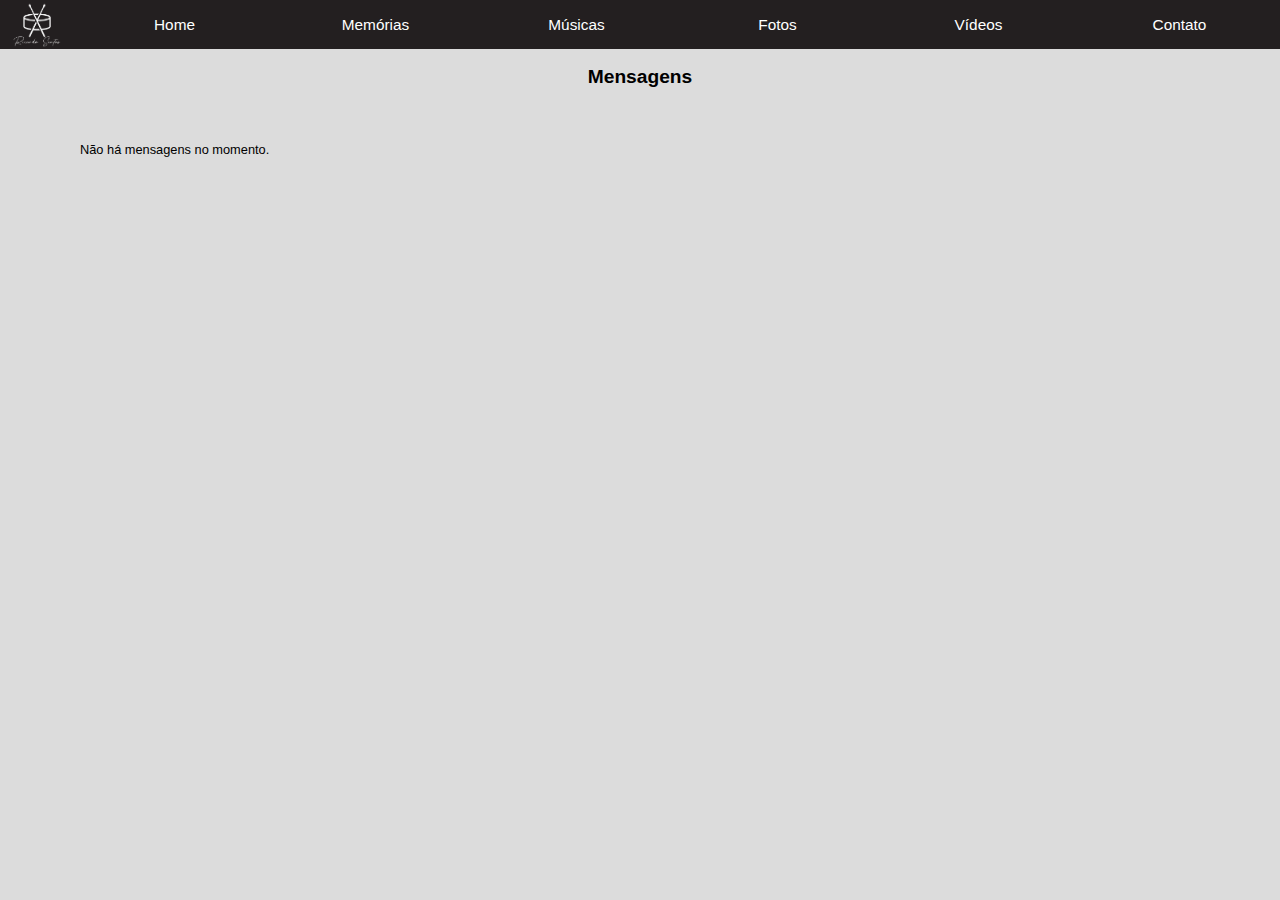
<file: pages/messages.html>
<!DOCTYPE html>
<html lang="pt-br">
<head>
    <meta charset="UTF-8">
    <meta http-equiv="X-UA-Compatible" content="IE=edge">
    <meta name="viewport" content="width=device-width, initial-scale=1.0">
    <link rel="stylesheet" href="../css/others.css">
    <link rel="icon" href="../assets/icons/icone_branco.png">
    <title>Ricardo Santos - Mensagens</title>
</head>
<body>
    <!-- Header -->
    <header id="head">
        <div class="shortcuts">
            <a style="width: 5%; height: 25px;"><img id="logo" src="../assets/icons/icone_branco.png" alt="Logo"></a>
            <a href="../index.html#head" class="btn">Home</a>
            <a href="../index.html#anchorAbout" class="btn">Memórias</a>
            <a href="../index.html#anchorMusic" class="btn">Músicas</a>
            <a href="../index.html#anchorPhotos" class="btn">Fotos</a>
            <a href="../index.html#anchorVideos" class="btn">Vídeos</a>
            <a href="../index.html#section_e" class="btn">Contato</a>
        </div>
    </header>

    <!-- Título da página -->
    <h2>Mensagens</h2>

    <!-- Grid de Mensagens -->
    <div class="gridG" id="messageGrid">
        <!-- As mensagens serão carregadas aqui dinamicamente -->
    </div>

    <script>
        function loadMessages() {
            const messageGrid = document.getElementById('messageGrid');
            const messages = JSON.parse(localStorage.getItem('messages')) || [];

            messageGrid.innerHTML = '';

            if (messages.length === 0) {
                messageGrid.innerHTML = '<p>Não há mensagens no momento.</p>';
            } else {
                messages.forEach(({ nome, mensagem, data }) => {
                    const messageDiv = document.createElement('div');
                    messageDiv.classList.add('grid');
                    messageDiv.innerHTML = `
                        <p><b>Nome:</b> ${nome}</p>
                        <p><b>Mensagem:</b> ${mensagem}</p>
                        <p style="float:right;"><sub>${data}</sub></p>
                    `;
                    messageGrid.appendChild(messageDiv);
                });
            }
        }

        document.addEventListener('DOMContentLoaded', loadMessages);
    </script>
</body>
</html>
</file>
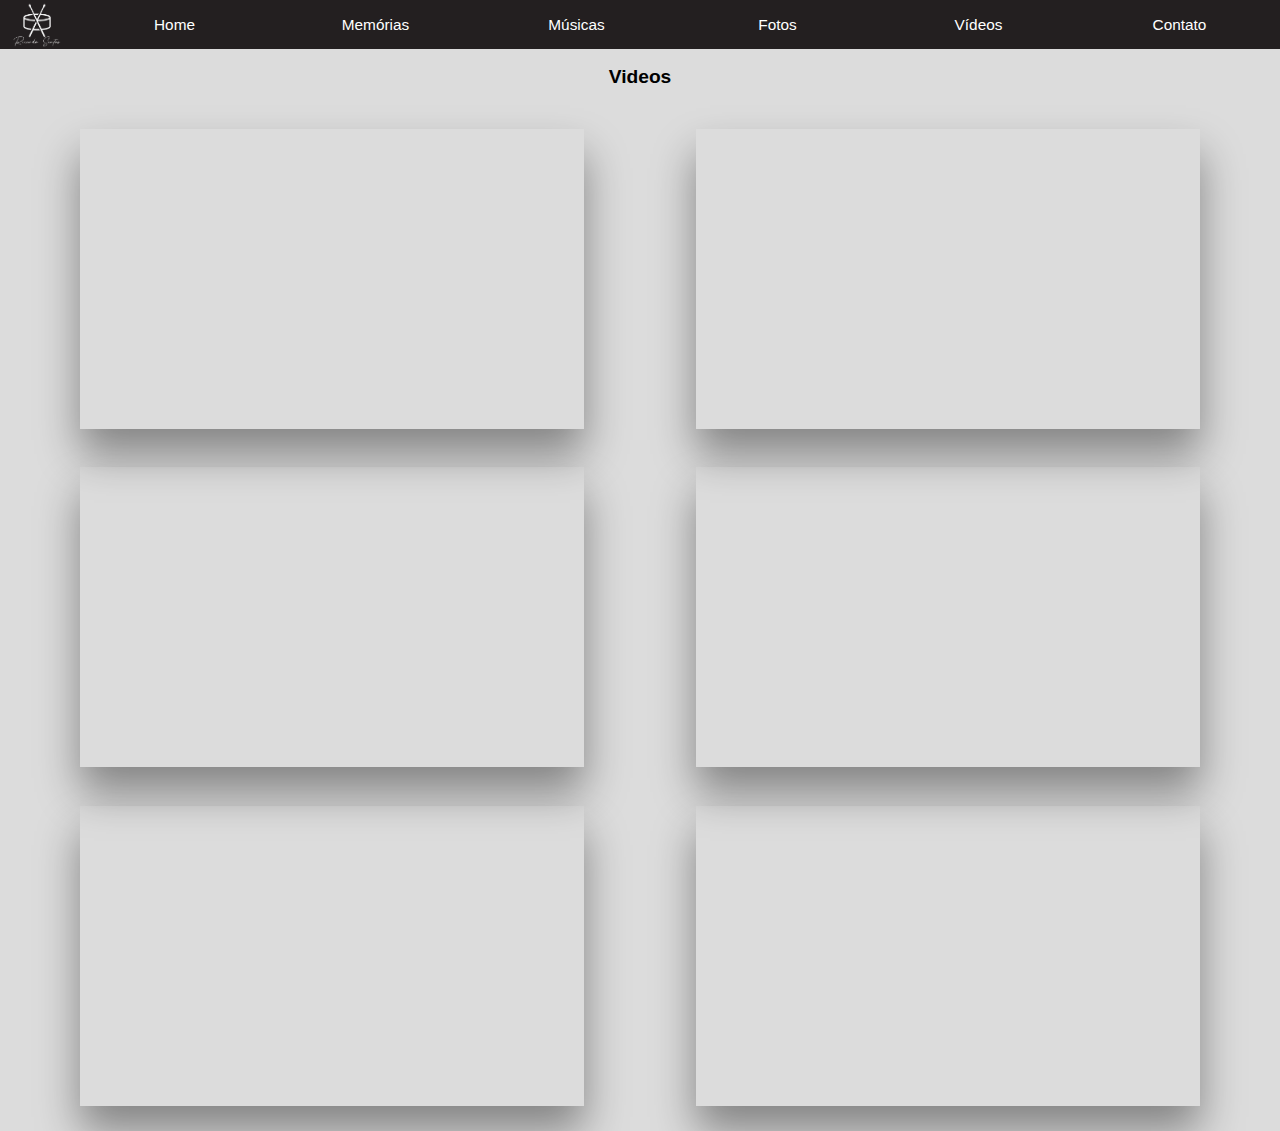
<file: pages/videos.html>
<!DOCTYPE html>
<html lang="pt-br">
<head>
    <meta charset="UTF-8">
    <meta http-equiv="X-UA-Compatible" content="IE=edge">
    <meta name="viewport" content="width=device-width, initial-scale=1.0">
    <link rel="stylesheet" href="../css/others.css">
    <link rel="icon" href="../assets/icons/icone_branco.png">
    <title>Ricardo Santos - Videos</title>
</head>
<body>
    <header id="head">
        <div class="shortcuts">
            <a style="width: 5%; height: 25px;"><img id="logo" src="../assets/icons/icone_branco.png"></a>
            <a href="../index.html#head" class="btn">Home</a>
            <a href="../index.html#anchorAbout" class="btn">Memórias</a>
            <a href="../index.html#anchorMusic" class="btn">Músicas</a>
            <a href="../index.html#anchorPhotos" class="btn">Fotos</a>
            <a href="../index.html#anchorVideos" class="btn">Vídeos</a>
            <a href="../index.html#section_e" class="btn">Contato</a>
        </div>
    </header>
    <h2>Videos</h2>
    <div class="gridG">
        <div class="gridVideo">
            <iframe id="video" width="100%" height="300px" src="https://www.youtube.com/embed/Or8YTtR-pBQ" title="Música" frameborder="" allowfullscreen></iframe>
        </div>
        <div class="gridVideo">
            <iframe id="video" width="100%" height="300px" src="https://www.youtube.com/embed/AxWy34ZRdZY" title="Música" frameborder="" allowfullscreen></iframe>
        </div>
        <div class="gridVideo">
            <iframe id="video" width="100%" height="300px" src="https://www.youtube.com/embed/koy1zlQqZz0" title="Música" frameborder="" allowfullscreen></iframe>
        </div>
        <div class="gridVideo">
            <iframe id="video" width="100%" height="300px" src="https://www.youtube.com/embed/BpC2Xh-afxA" title="Música" frameborder="" allowfullscreen></iframe>
        </div>
        <div class="gridVideo">
            <iframe id="video" width="100%" height="300px" src="https://www.youtube.com/embed/tGnYdxhHBXg" title="Música" frameborder="" allowfullscreen></iframe>
        </div>
        <div class="gridVideo">
            <iframe id="video" width="100%" height="300px" src="https://www.youtube.com/embed/UW60fbjgl_s" title="Música" frameborder="" allowfullscreen></iframe>
        </div>
    </div>
</body>
</html>
</file>
<file: css/others.css>
@import url('http://fonts.cdnfonts.com/css/fakt-pro');

* {
    scroll-behavior: smooth !important;
    
}

body{
    background-color:  rgba(220, 220, 220);
    margin: 0;
    font-size: clamp(.75rem, 1vw, 2.5rem);
    font-family: 'Fakt Pro', sans-serif;
}

header {
    min-height: 50px;
    width: 100%;
}

.shortcuts {
    display: flex;
    overflow: hidden;
    width: 100%;
    justify-content: end;
    flex-direction: row;
    position: fixed;
    z-index: 10;
}

.shortcuts a {
    color: rgba(255, 255, 255);
    text-align: center;
    text-decoration: none;
    font-size: clamp(.75rem, 1.2vw, 2.5rem);
    line-height: 25px;
    padding: 12px;
    background-color: #231F20;
    width: 25%;
    font-family: 'Fakt Pro', sans-serif;
}

.shortcuts .btn:hover {
    background-color:  rgba(55, 51, 52);
    transform: scale(110%);
    transition: all .5s ease;
}

#logo {
    width: 50px;
    height: 50px;
    bottom: 11px;
    position: relative;
}

.mainAbout {
    background-color: rgba(220, 220, 220);
    line-height: 25px;
    padding: 25px 80px;
    color: rgba(0, 0, 0);
    text-align: justify;
    display: block;
    font-size: clamp(.75rem, 1.2vw, 2.5rem);
}

h2 {
    text-align: center;
}

.gridG {
    display: grid;
    text-align: justify;
    grid-template-columns: 45% 45%;
    grid-template-rows: auto;
    grid-column-gap: 10%;
    grid-row-gap: 3em;
    font-size: clamp(.5rem, 1vw, 2rem);
    padding: 25px 80px;
    color: rgba(0, 0, 0);
}   

.gridA {
    display: grid;
    text-align: justify;
    grid-template-columns: 30% 30% 30%;
    grid-template-rows: auto;
    grid-column-gap: 5%;
    grid-row-gap: 3em;
    font-size: clamp(.5rem, 1vw, 2rem);
    padding: 25px 80px;
    color: rgba(0, 0, 0);
}

.grid {
    flex: 50%;
    padding: 10px 15px;
    background-image: linear-gradient(to top, rgba(85,58,155, .2), rgba(6,159,207, .2));
    box-shadow: 0 25px 40px rgba(0, 0, 0, .4);
}

.gridVideo {
    height: 300px;
    flex: 50%;
    box-shadow: 0 25px 40px rgba(0, 0, 0, .4);
}

.gridFotos {
    flex: 50%;
    padding: 0;
}

.gridA .grid {
    display: flex;
    flex-direction: column;
    justify-content: center;
    align-items: center;
    background-image: linear-gradient(to right, rgba(0, 171, 78, .5), rgba(238, 48, 47, .5), rgba(255, 203, 4, .5));
}

.gridA .grid:hover {
    transition: all 1s ease-in-out;
    transform: scale(105%);
}

.album {
    width: 75%;
    height: auto;
}

.album:hover {
    transition: all 1s ease;
}

.mainFoto {
    display: flex;
    flex-direction: row;
    justify-content: space-around;
    align-items: baseline;
}

.mainOverlay {
    z-index: 99;
    opacity: 0;
    pointer-events: none;
    top: 25px;
    margin: 30px;
    width: 95vw;
    height: 90vh;
    background-color: rgba(55, 51, 52, .99);
    color: rgba(255, 255, 255);
    position: fixed;
    display: flex;
    flex-direction: row;
    justify-content: space-around;
    align-items: center;
}

.overlay {
    width: 50%;
    height: 100%;
    margin: 20px 0px;
    display: flex;
    flex-direction: column;
    justify-content: center;
}

.list {
    margin: 10px 0px;
    height: 65%;
    width: 50%; 
    line-height: 1px;
    text-align: justify;
    font-size: clamp(.5rem, .8vw, 1rem);
    display: grid;
    align-self: center
}

.linkMusic:hover {
    transition: all 1s ease;
    transform: scale(101%);
    cursor: pointer;
}

#capa {
    width: 30%;
    height: auto;
    box-shadow: 0 25px 40px rgba(0, 0, 0, .2);
}

.imgsAbout {
    width: 35%; 
    height: auto; 
}

.guiaFotos {
    display: flex;
    flex-direction: row;
    justify-content: space-around;
}

.guiaFotos label {
    color: rgba(255, 255, 255);
    background-color: rgba(35, 31, 32);
    padding: 10px;
    box-shadow: 0 25px 40px rgba(0, 0, 0, .2);
    border-radius: 5px;
}

.guiaFotos label:hover {
    background-color: rgba(55, 51, 52);
    transition: all 1s ease;
    cursor: pointer;
}

#foto1, #foto2, #foto3, #foto4 {
    width: 100%;
    height: auto;
}

/* Audio CSS */

.player {
    margin-top: 1%;
    position: relative;
    display: flex;
    flex-direction: row;
    justify-content: space-around;
    align-items: center;
    width: 100%;
    height: 30%;
}

.infoMusic {
    position: relative;
    display: flex;
    flex-direction: column;
    justify-content: space-around;
    align-items: center;
    width: 45%;
    height: 80%;
}

.music {
    position: relative;
    display: flex;
    flex-direction: column;
    justify-content: space-around;
    align-items: center;
    width: 100%;
    height: auto;
}

.music p {
    color: white;
}

.info {
    width: 200%;
    height: auto;
    text-align: center;
    background-image: linear-gradient(to right, rgba(0, 171, 78, 0.2), rgba(238, 48, 47, .2), rgba(255, 203, 4, .2));
    box-shadow: 0 25px 40px rgba(0, 0, 0, .2);
    font-size: clamp(.5rem, 1.2vw, 1rem);
}

.infoGeral {
    width: 70%;
    position: relative;
    display: flex;
    flex-direction: row;
    align-items: center;
    justify-content: center;
}

.infoCd #cds {
    position: relative;
    width: 200%;
    height: auto;
    top: 0;
    left: 0;
    object-fit: cover;
    box-shadow: 0 25px 40px rgba(0, 0, 0, .2);
}

.infoMusic .music #msc {
    position: relative;
    width: 200%;
    height: 40px;
    outline: none;
    background-color: rgba(255, 255, 255);
}

.infoMusic a {
    text-decoration: none;
    color: rgba(255, 255, 255);
}

audio::-webkit-media-controls-panel {
    background-color: rgba(255, 255, 255);
}

#prev, #next, #prevImg, #nextImg, #prevVideo, #nextVideo, #exit {
    position: relative;
    width: 2.5vw;
    height: 2.5vw;
}

#prev:hover, #next:hover, #prevImg:hover, #nextImg:hover, #prevVideo:hover, #nextVideo:hover, #exit:hover {
    transition: all .5s ease;
    transform: scale(105%);
}

@media only screen and (max-width: 768px){
    .imgsAbout {
        width: 100%; 
        height: auto; 
    }
    
    .mainOverlay {
        width: 85vw;
    }

    .overlay {
        width: 100%;
    }

    #capa {
        width: 0px;
    }

    .shortcuts {
        width: 100vw;
        justify-content: start;
    }

    .shortcuts a {
        width: 20%;
        padding: 6px;
    }

    #logo {
        width: 35px;
        height: 35px;
        padding-top: 5px;
    }

    .mainAbout {
        padding: 20px 25px;
    }

    .gridG, .gridA {
        padding: 25px 20px;
    }
}
</file>
